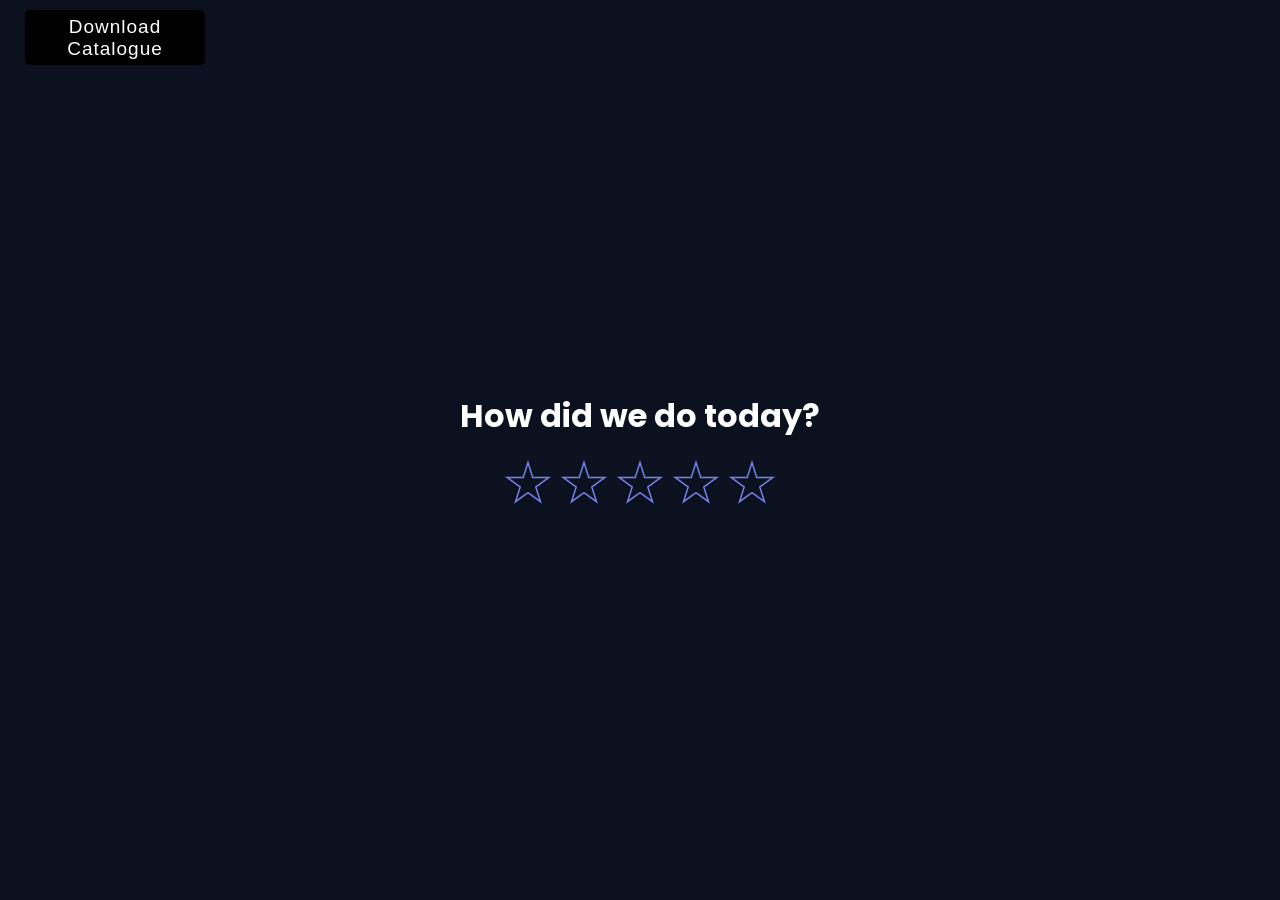
<file: index.html>
<!DOCTYPE html>
<html lang="en">
<head>
  <meta charset="UTF-8">
  <meta name="viewport" content="width=device-width, initial-scale=1.0">
  <title>How did we do?</title>
  <link rel="stylesheet" href="styles.css">
</head>
<body>
  <div class="download-container">
    <span class="download-button-container">
        <a href="Product Catalogue copy.pdf" download="Product_Catalogue_2024.pdf"></a>
    </span>
</div>
  <div class="container">
    <div class="rating-container">
      <h1>How did we do today?</h1>
    </div>
    <div class="container__items">
      <input type="radio" name="stars" id="st5">
      <label for="st5">
        <div class="star-stroke">
          <div class="star-fill"></div>
        </div>
        <div class="label-description" data-content="Excellent"></div>
      </label>
      <input type="radio" name="stars" id="st4">
      <label for="st4">
        <div class="star-stroke">
          <div class="star-fill"></div>
        </div>
        <div class="label-description" data-content="Good"></div>
      </label>
      <input type="radio" name="stars" id="st3">
      <label for="st3">
        <div class="star-stroke">
          <div class="star-fill"></div>
        </div>
        <div class="label-description" data-content="OK"></div>
      </label>
      <input type="radio" name="stars" id="st2">
      <label for="st2">
        <div class="star-stroke">
          <div class="star-fill"></div>
        </div>
        <div class="label-description" data-content="Bad"></div>
      </label>
      <input type="radio" name="stars" id="st1">
      <label for="st1">
        <div class="star-stroke">
          <div class="star-fill"></div>
        </div>
        <div class="label-description" data-content="Terrible"></div>
      </label>
    </div>
  </div>
  
  <script>
    document.addEventListener('DOMContentLoaded', () => {
  const starInputs = document.querySelectorAll('input[name="stars"]');

  starInputs.forEach(star => {
    star.addEventListener('change', (event) => {
      const selectedStar = event.target.id;
      setTimeout(() => {
        if (selectedStar === 'st1' || selectedStar === 'st2' || selectedStar === 'st3') {
          window.location.href = 'feedback.html';
        } else if (selectedStar === 'st4' || selectedStar === 'st5') {
          window.location.href = 'https://g.page/r/CSBDce4Rxoo9EBE/review';
        }
      }, 500); // 0.5 second pause
    });
  });
});
  </script>
</body>
</html>
</file>
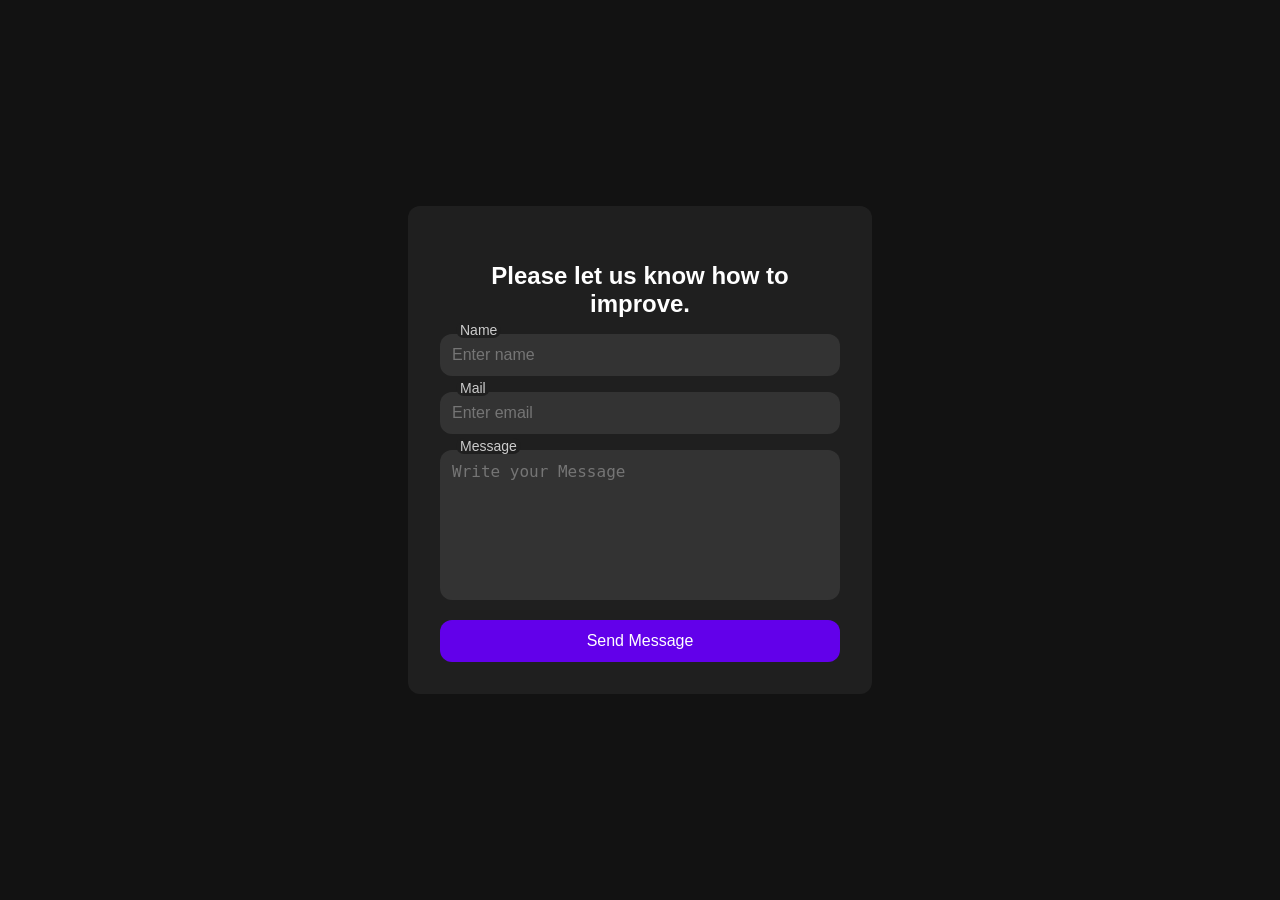
<file: feedback.html>
<!DOCTYPE html>
<html lang="en">
<head>
  <meta charset="UTF-8">
  <meta name="viewport" content="width=device-width, initial-scale=1.0">
  <title>Star Rating</title>
  <link rel="stylesheet" href="feedbackstyles.css">
</head>
<body>
  <div class="contact__content">
    <h3 class="contact__title contact__title-form">Please let us know how to improve.</h3>

    <form id="contactForm" class="contact__form">
        <!-- Replace with your Access Key -->
        <input type="hidden" name="access_key" value="e5935dc1-8a66-47d7-b2fe-183e34324ff3">

        <!-- Honeypot Spam Protection -->
        <input type="checkbox" name="botcheck" class="hidden" style="display: none;">

        <div class="contact__form-div">
            <label for="name" class="contact__form-tag">Name</label>
            <input type="text" id="name" name="name" placeholder="Enter name" class="contact__form-input" required>
        </div>

        <div class="contact__form-div">
            <label for="email" class="contact__form-tag">Mail</label>
            <input type="email" id="email" name="email" placeholder="Enter email" class="contact__form-input" required>
        </div>

        <div class="contact__form-div contact__form-area">
            <label for="message" class="contact__form-tag">Message</label>
            <textarea name="message" id="message" placeholder="Write your Message" class="contact__form-input contact__form-textarea" required></textarea>
        </div>

        <button type="submit" class="button">Send Message</button>
    </form>

    <div id="successMessage" style="display:none; color:green; margin-top:20px;">
        Your message has been sent successfully!
    </div>
  </div>

<script>
    document.getElementById('contactForm').addEventListener('submit', function(event) {
        event.preventDefault();

        const form = event.target;
        const formData = new FormData(form);
        const successMessage = document.getElementById('successMessage');

        fetch('https://api.web3forms.com/submit', {
            method: 'POST',
            body: formData
        })
        .then(response => response.json())
        .then(result => {
            if (result.success) {
                successMessage.style.display = 'block';
                form.reset();
            } else {
                alert('There was an error submitting the form. Please try again.');
            }
        })
        .catch(error => {
            alert('There was an error submitting the form. Please try again.');
        });
    });
</script>
  
</body>
</html>
</file>
<file: styles.css>
@import url("https://fonts.googleapis.com/css2?family=Poppins:wght@400;500;600&display=swap");

:root {
  --primary-colour: #0B111E;
  --secondary-colour: hsl(233 80% 70%);
  --body-color: hsl(var(--second-hue), 100%, 99%);
  --star-colour: hsl(38 90% 55%);
}

* {
  margin: 0;
  padding: 0;
  transition: 0.3s;
  box-sizing: border-box;
}

body {
  width: 100vw;
  height: 100vh;
  display: flex;
  justify-content: center;
  align-items: center;
  background: var(--primary-colour);
  font-family: 'Poppins', sans-serif;
  color: #fff;
  text-align: center; /* Center text within the body */
}

.rating-container {
  margin-bottom: 20px;
}

.container {
  display: flex;
  flex-direction: column; /* Stack elements vertically */
  justify-content: center;
  align-items: center;
  width: 100%;
}

.container__items {
  display: flex;
  flex-direction: row-reverse; /* Reverse the order of items */
  justify-content: center;
  align-items: center;
  gap: 0.5em;
}

.container__items input {
  display: none;
}

.container__items label {
  cursor: pointer;
  display: flex;
  justify-content: center;
  align-items: center;
  position: relative; /* Needed for the description positioning */
}

.star-stroke {
  display: grid;
  place-items: center;
  width: 3em; /* Increase size */
  height: 3em; /* Increase size */
  background: var(--secondary-colour);
  clip-path: polygon(50% 0%, 61% 35%, 98% 35%, 68% 57%, 79% 91%, 50% 70%, 21% 91%, 32% 57%, 2% 35%, 39% 35%);
}

.star-fill {
  width: 80%; /* Increase size */
  height: 80%; /* Increase size */
  background: var(--primary-colour);
  clip-path: inherit;
}

input:hover ~ label .star-stroke,
input:checked ~ label .star-stroke {
  background: var(--star-colour);
}

input:checked ~ label .star-stroke .star-fill {
  background: var(--star-colour);
}

.label-description::after {
  content: attr(data-content);
  position: absolute;
  top: 100%;
  left: 50%;
  transform: translateX(-50%);
  margin-top: 0.5em;
  color: #fff;
  text-align: center;
  font-size: 1rem;
  display: none;
}

label:hover .label-description::after {
  display: block;
}



/* DOWNLOAD CONTAINER */

.download-container {
  position: absolute;
  top: 10px;
  left: 10px;
}

@import url('https://fonts.googleapis.com/css?family=Montserrat:600&display=swap');

span.download-button-container {
  position: relative;
  display: inline-flex;
  width: 180px;
  height: 55px;
  margin: 0 15px;
  perspective: 1000px;
}

span.download-button-container a {
  font-size: 19px;
  letter-spacing: 1px;
  transform-style: preserve-3d;
  transform: translateZ(-25px);
  transition: transform .25s;
  font-family: 'Montserrat', sans-serif;
}

span.download-button-container a:before,
span.download-button-container a:after {
  position: absolute;
  content: "Download Catalogue";
  height: 55px;
  width: 180px;
  display: flex;
  align-items: center;
  justify-content: center;
  border: 5px solid black;
  box-sizing: border-box;
  border-radius: 5px;
}

span.download-button-container a:before {
  color: #fff;
  background: #000;
  transform: rotateY(0deg) translateZ(25px);
}

span.download-button-container a:after {
  color: #000;
  transform: rotateX(90deg) translateZ(25px);
}

span.download-button-container a:hover {
  transform: translateZ(-25px) rotateX(-90deg);
}
</file>
<file: feedbackstyles.css>
/* Base styles */
body {
  background-color: #121212;
  color: #ffffff;
  font-family: "Poppins", sans-serif;
  margin: 0;
  display: flex;
  justify-content: center;
  align-items: center;
  height: 100vh;
}

/* Container for the contact form */
.contact__content {
  background-color: #1f1f1f;
  padding: 2rem;
  border-radius: 0.75rem;
  text-align: center;
  max-width: 400px;
  margin: auto;
  display: flex;
  flex-direction: column;
  align-items: center;
}

/* Title styles */
.contact__title {
  font-size: 1.5rem;
  margin-bottom: 1rem;
}

/* Form styles */
.contact__form {
  display: flex;
  flex-direction: column;
  gap: 1rem;
  
  width: 100%; /* Ensure the form takes up full width */
}

.contact__form-div {
  position: relative;
  width: 100%; /* Ensure the form fields take up full width */
}

.contact__form-input,
.contact__form-textarea,
.button {
  width: 100%; /* Ensure the inputs and button take up full width */
  padding: 0.75rem;
  border: none;
  border-radius: 0.75rem;
  background-color: #333;
  color: #fff;
  font-size: 1rem;
  box-sizing: border-box;
}

.contact__form-textarea {
  height: 150px;
  resize: none;
}

.contact__form-tag {
  position: absolute;
  top: -0.75rem;
  left: 1rem;
  background-color: #1f1f1f;
  padding: 0 0.25rem;
  font-size: 0.875rem;
  color: #ccc;
  border-radius: 0.75rem
  
}

.button {
  background-color: #6200ea;
  color: #fff;
  cursor: pointer;
  font-size: 1rem;
  transition: background-color 0.3s ease;
}

.button:hover {
  background-color: #3700b3;
}
</file>
